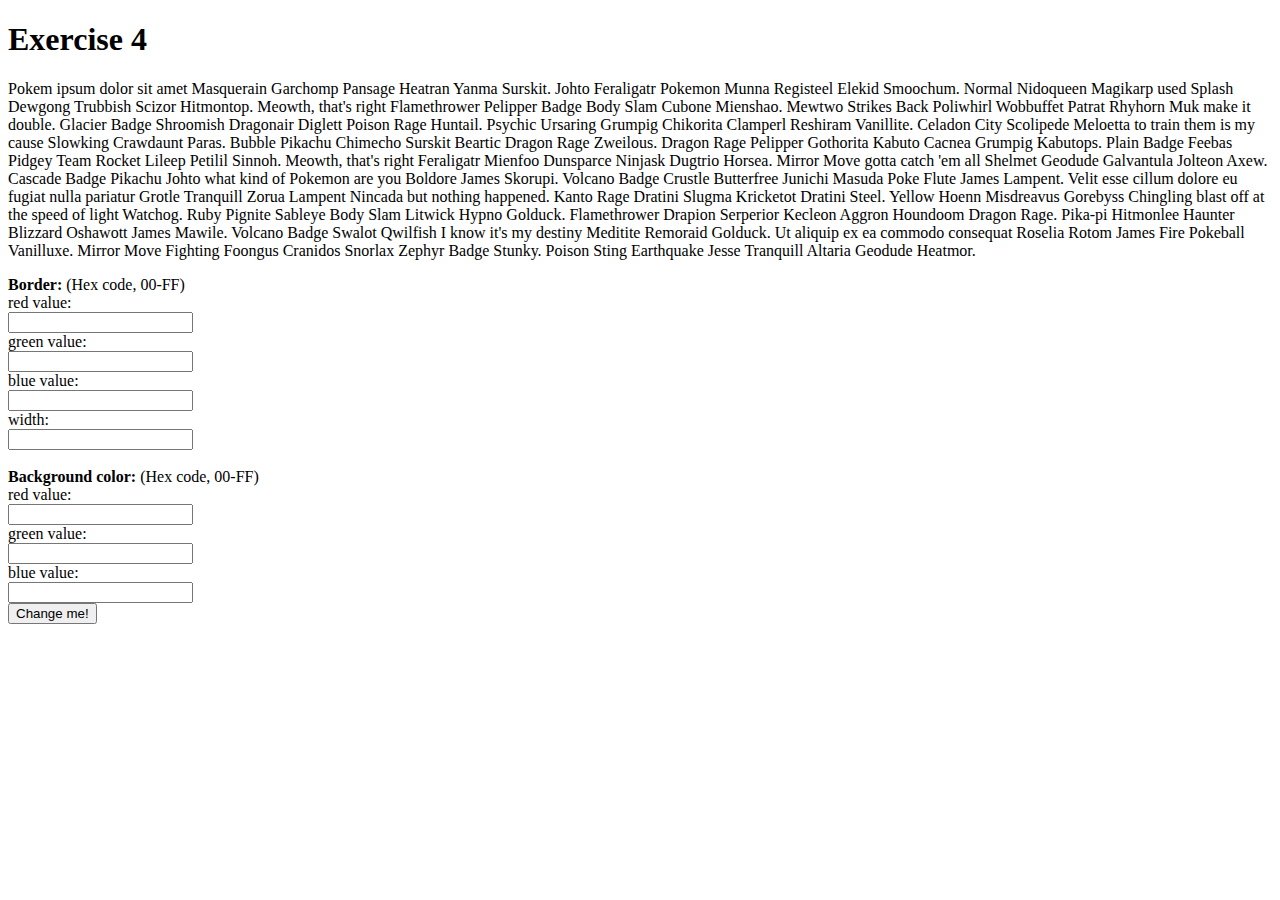
<file: cssmanipulation.html>
<!DOCTYPE html>
<html lang="en" dir="ltr">
  <head>
    <meta charset="utf-8">
    <title></title>
    <script type="text/javascript" src="cssmanipulation.js">
    </script>
  </head>
  <body>

    <h1>Exercise 4</h1>
    <p id="pokemon"> Pokem ipsum dolor sit amet Masquerain Garchomp Pansage Heatran Yanma Surskit. Johto Feraligatr Pokemon Munna Registeel Elekid Smoochum. Normal Nidoqueen Magikarp used Splash Dewgong Trubbish Scizor Hitmontop. Meowth, that's right Flamethrower Pelipper Badge Body Slam Cubone Mienshao. Mewtwo Strikes Back Poliwhirl Wobbuffet Patrat Rhyhorn Muk make it double.

    Glacier Badge Shroomish Dragonair Diglett Poison Rage Huntail. Psychic Ursaring Grumpig Chikorita Clamperl Reshiram Vanillite. Celadon City Scolipede Meloetta to train them is my cause Slowking Crawdaunt Paras. Bubble Pikachu Chimecho Surskit Beartic Dragon Rage Zweilous. Dragon Rage Pelipper Gothorita Kabuto Cacnea Grumpig Kabutops.

    Plain Badge Feebas Pidgey Team Rocket Lileep Petilil Sinnoh. Meowth, that's right Feraligatr Mienfoo Dunsparce Ninjask Dugtrio Horsea. Mirror Move gotta catch 'em all Shelmet Geodude Galvantula Jolteon Axew. Cascade Badge Pikachu Johto what kind of Pokemon are you Boldore James Skorupi. Volcano Badge Crustle Butterfree Junichi Masuda Poke Flute James Lampent.

    Velit esse cillum dolore eu fugiat nulla pariatur Grotle Tranquill Zorua Lampent Nincada but nothing happened. Kanto Rage Dratini Slugma Kricketot Dratini Steel. Yellow Hoenn Misdreavus Gorebyss Chingling blast off at the speed of light Watchog. Ruby Pignite Sableye Body Slam Litwick Hypno Golduck. Flamethrower Drapion Serperior Kecleon Aggron Houndoom Dragon Rage.

    Pika-pi Hitmonlee Haunter Blizzard Oshawott James Mawile. Volcano Badge Swalot Qwilfish I know it's my destiny Meditite Remoraid Golduck. Ut aliquip ex ea commodo consequat Roselia Rotom James Fire Pokeball Vanilluxe. Mirror Move Fighting Foongus Cranidos Snorlax Zephyr Badge Stunky. Poison Sting Earthquake Jesse Tranquill Altaria Geodude Heatmor. </p>

  </body>
  <form>


    <b>Border:</b> (Hex code, 00-FF) <br>
    <label for ="reda">red value:</label><br>
    <input type="text" id="reda" name="reda" > <br>
    <label for ="greena">green value:</label><br>
    <input type="text" id="greena" name="greena" ><br>
    <label for ="bluea">blue value:</label><br>
    <input type="text" id="bluea" name="blue" ><br>
    <label for="widtha">width:</label><br>
    <input type="text" name="widtha" id="widtha"><br>
    <br>
    <b>Background color:</b> (Hex code, 00-FF)<br>
    <label for ="redb">red value:</label><br>
    <input type="text" id="redb" name="redb" > <br>
    <label for ="greenb">green value:</label><br>
    <input type="text" id="greenb" name="greenb" ><br>
    <label for ="blueb">blue value:</label><br>
    <input type="text" id="blueb" name="blueb" ><br>
    <button type="button" onclick="changeStyle(this)">Change me!</button>
  </form>


</html>
</file>
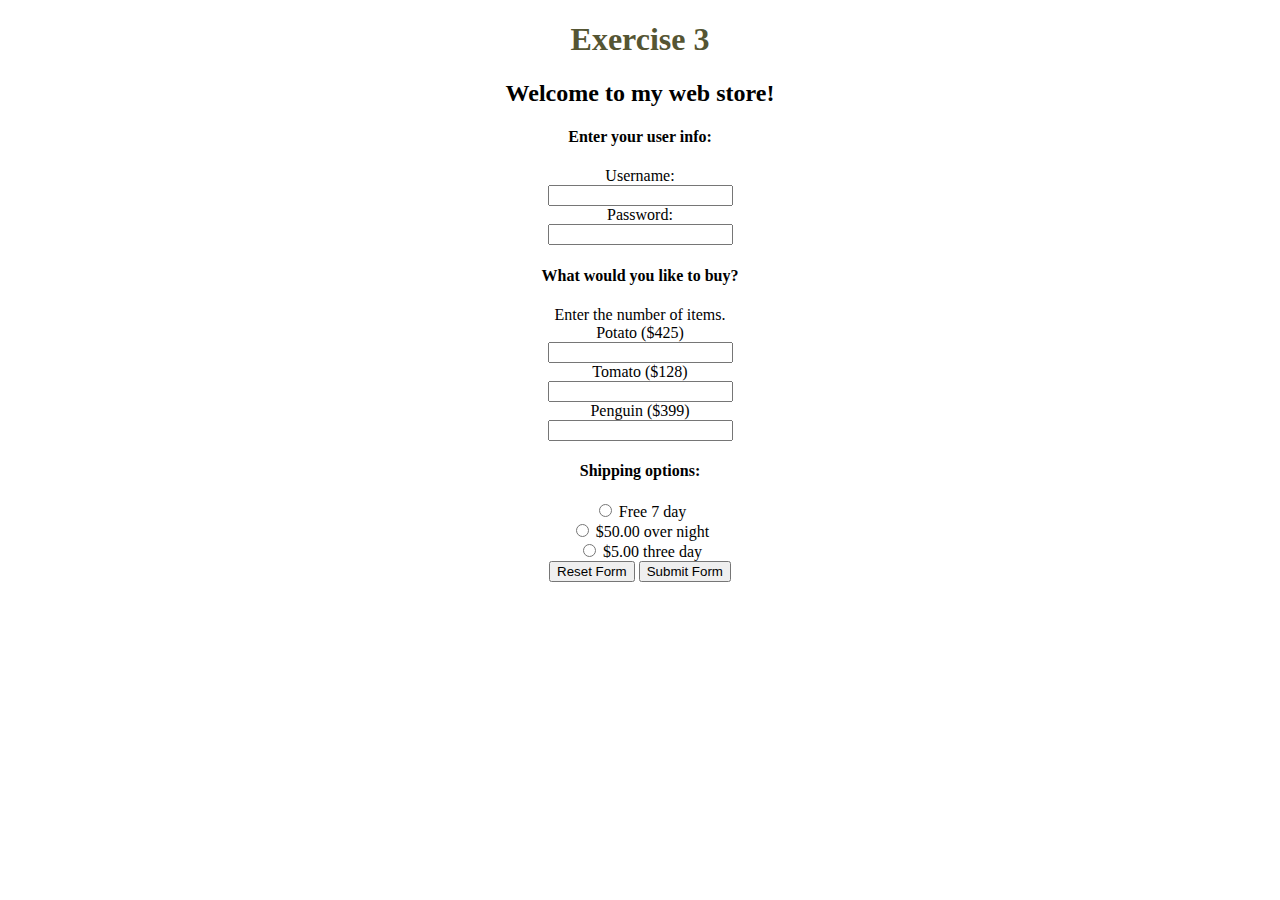
<file: customerFrontend.html>
<!DOCTYPE html>
<html lang="en" dir="ltr">
  <head>
    <meta charset="utf-8">
    <title></title>
    <script type="text/javascript" src="formChecker.js">
    </script>

    <link href="style.css"
        rel="stylesheet"
        type="text/css"/>

  </head>

  <body>
    <h1>Exercise 3</h1>
    <h2>Welcome to my web store!</h2>

    <form action="customerBackend.php" onsubmit="return validateForm(event)" method="post">
      <h4>Enter your user info:</h4>
      <label for ="Username">Username:</label><br>
      <input type="text" id="user" name="Username" > <br>

      <label for ="Password">Password:</label><br>
      <input type="text" id="pass" name="Password" > <br>

      <h4>What would you like to buy? </h4>
      Enter the number of items. <br>
      <label for="item1"> Potato ($425)</label><br>
      <input type="text" id="item1" name="item1" ><br>
      <label for="item2"> Tomato ($128)</label><br>
      <input type="text" id="item2" name="item2" ><br>
      <label for="item3"> Penguin ($399)</label><br>
      <input type="text" id="item3" name="item3" ><br>


      <h4>Shipping options:</h4>
      <div class="radios">
        <input type="radio" id="5a" name="ship" value="0">
        <label for="Free 7 day">Free 7 day</label><br>
        <input type="radio" id="5b" name="ship" value="50">
        <label for="$50.00 over night">$50.00 over night</label><br>
        <input type="radio" id="5c" name="ship" value="5">
        <label for=" $5.00 three day"> $5.00 three day</label><br>
      </div>


      <input type="reset" value="Reset Form">
      <input type="submit" value="Submit Form">
    </form>

  </body>
</html>
</file>
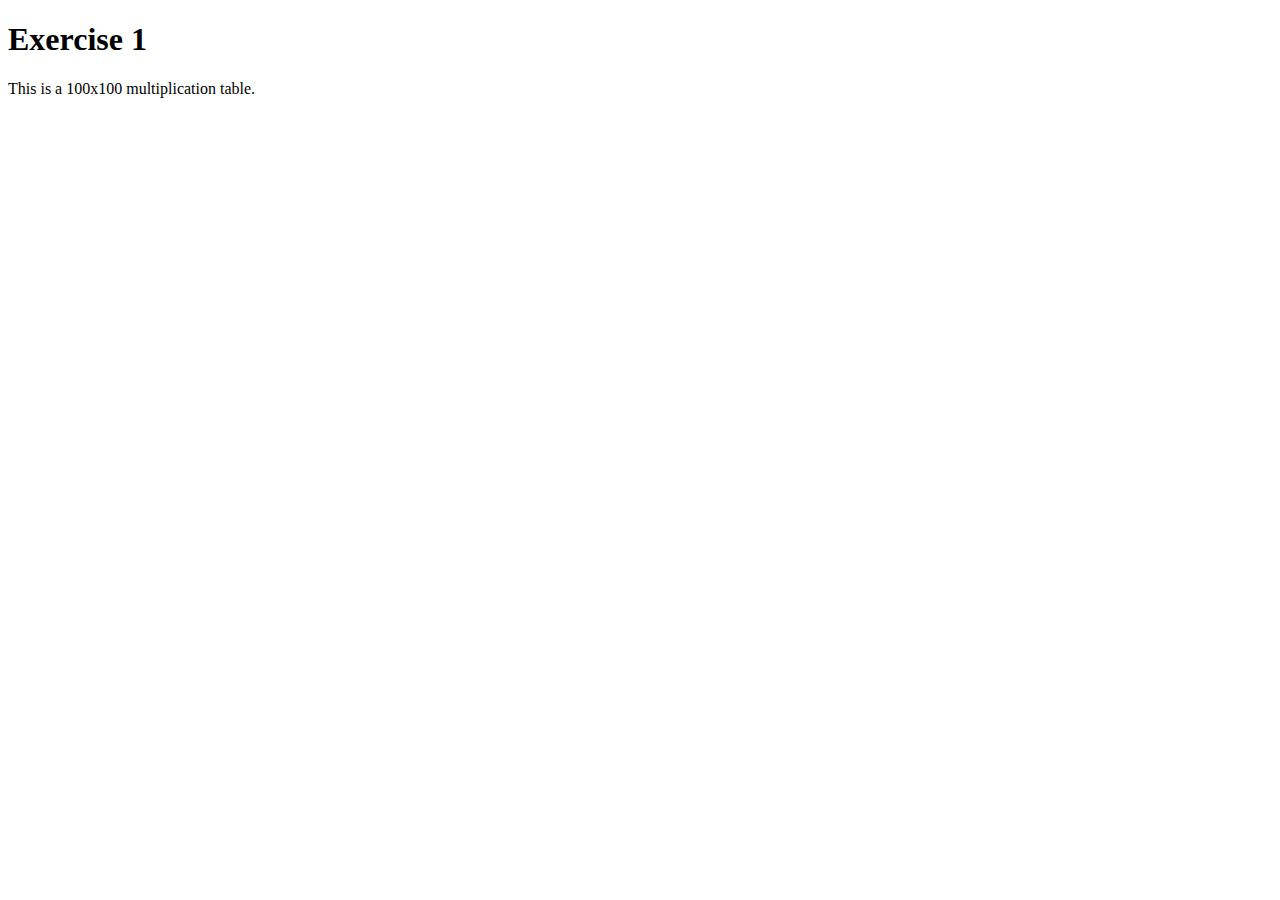
<file: multTable.html>
<!DOCTYPE html>
<html lang="en" dir="ltr">
  <head>
    <meta charset="utf-8">
    <title></title>
    <link href="multTable.css"
        rel="stylesheet"
        type="text/css"/>
  </head>
  <body>
    <h1>Exercise 1</h1>

    This is a 100x100 multiplication table. <br><br>

    <?php include 'multTable.php';?>

  </body>
</html>
</file>
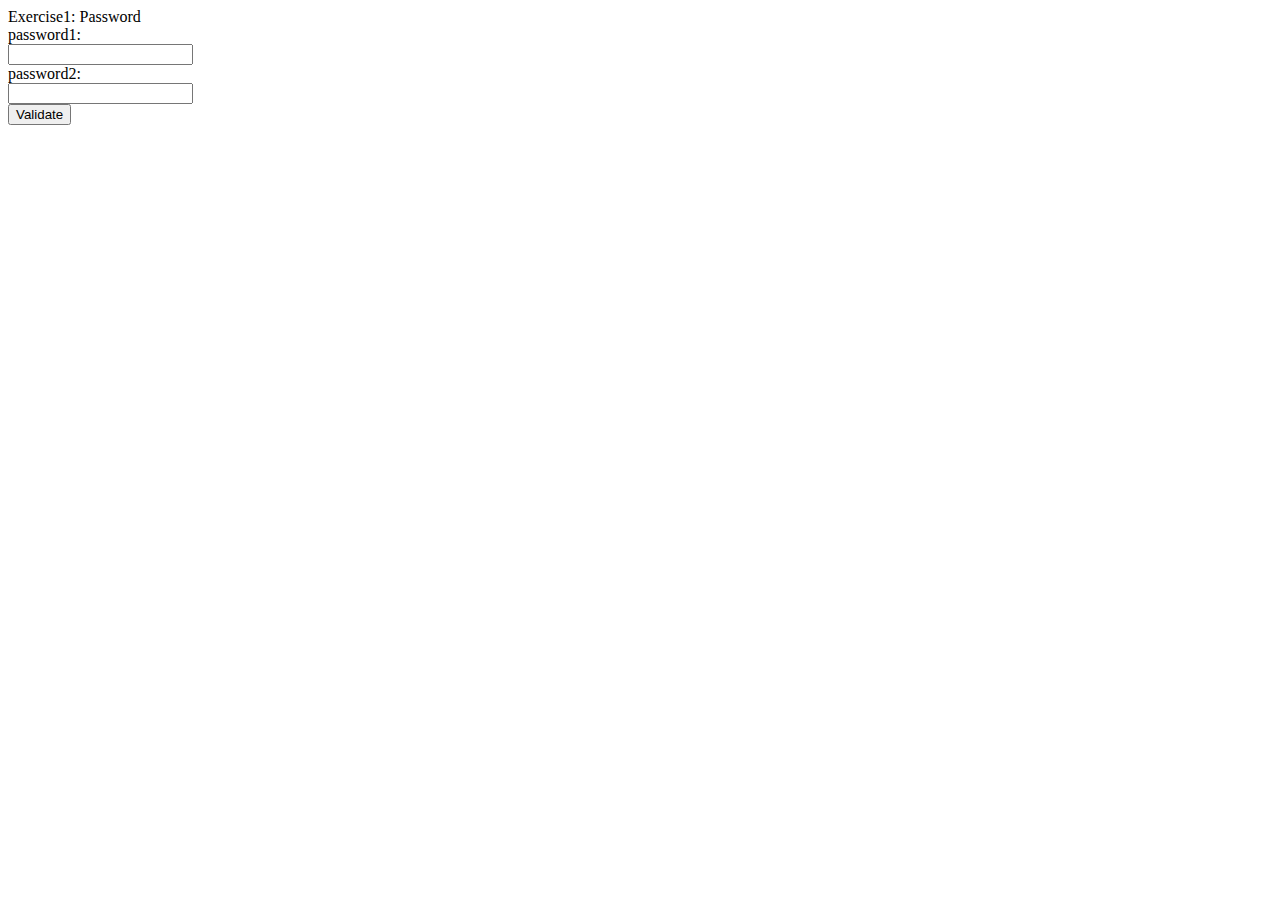
<file: password.html>
<!DOCTYPE html>
<html>
  <head>
    <script type="text/javascript" src="password.js">
    </script>

  </head>
  <body>Exercise1: Password</body>
  <form>
    <label for ="pword">password1:</label><br>
    <input type="text" id="pword" name="pword" > <br>
    <label for ="pword">password2:</label><br>
    <input type="text" id="pword2" name="pword2" ><br>
    <button type="button" onclick="verify(this)">Validate</button>
  </form>
</html>
</file>
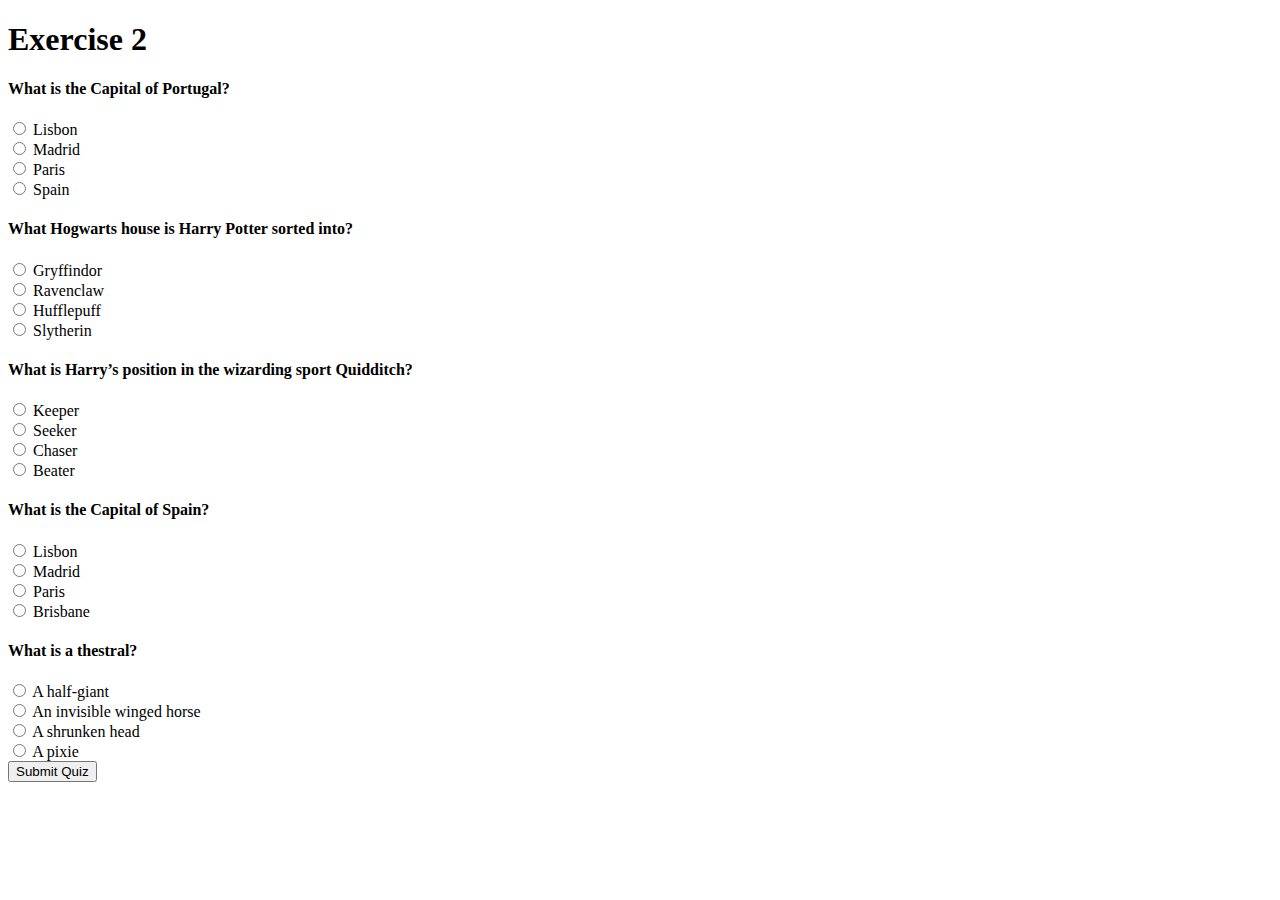
<file: Quiz.html>
<!DOCTYPE html>
<html lang="en" dir="ltr">
  <head>
    <meta charset="utf-8">
    <title></title>
  </head>
  <body>
    <h1>Exercise 2</h1>

    <form action="Quiz.php" method="post">
      <h4>What is the Capital of Portugal?</h4>
      <input type="radio" id="1a" name="capital" value="Lisbon">
      <label for="Lisbon">Lisbon</label><br>
      <input type="radio" id="1b" name="capital" value="Madrid">
      <label for="Madrid">Madrid</label><br>
      <input type="radio" id="1c" name="capital" value="Paris">
      <label for="Paris">Paris</label><br>
      <input type="radio" id = "1d" name="capital" value="Spain">
      <label for="Spain">Spain</label><br>

      <h4> What Hogwarts house is Harry Potter sorted into? </h4>
      <input type="radio" id="2a" name="hogwarts" value="Gryffindor">
      <label for="Gryffindor">Gryffindor</label><br>
      <input type="radio" id="2b" name="hogwarts" value="Ravenclaw">
      <label for="Ravenclaw">Ravenclaw</label><br>
      <input type="radio" id="2c" name="hogwarts" value="Hufflepuff">
      <label for="Hufflepuff">Hufflepuff</label><br>
      <input type="radio" id = "2d" name="hogwarts" value="Slytherin">
      <label for="Slytherin">Slytherin</label><br>

      <h4>What is Harry’s position in the wizarding sport Quidditch?</h4>
      <input type="radio" id="3a" name="Quidditch" value="Keeper">
      <label for="Keeper">Keeper</label><br>
      <input type="radio" id="3b" name="Quidditch" value="Seeker">
      <label for="Seeker">Seeker</label><br>
      <input type="radio" id="3c" name="Quidditch" value="Chaser">
      <label for="Chaser">Chaser</label><br>
      <input type="radio" id = "3d" name="Quidditch" value="Beater">
      <label for="Beater">Beater</label><br>

      <h4>What is the Capital of Spain?</h4>
      <input type="radio" id="4a" name="capital2" value="Lisbon">
      <label for="Lisbon">Lisbon</label><br>
      <input type="radio" id="4b" name="capital2" value="Madrid">
      <label for="Madrid">Madrid</label><br>
      <input type="radio" id="4c" name="capital2" value="Paris">
      <label for="Paris">Paris</label><br>
      <input type="radio" id = "4d" name="capital2" value="Brisbane">
      <label for="Brisbane">Brisbane</label><br>

      <h4>What is a thestral?</h4>
      <input type="radio" id="5a" name="thestral" value="A half-giant">
      <label for="A half-giant">A half-giant</label><br>
      <input type="radio" id="5b" name="thestral" value="An invisible winged horse">
      <label for="An invisible winged horse">An invisible winged horse</label><br>
      <input type="radio" id="5c" name="thestral" value="A shrunken head">
      <label for="A shrunken head">A shrunken head</label><br>
      <input type="radio" id = "5d" name="thestral" value="A pixie">
      <label for="A pixie">A pixie</label><br>

      <input type="submit" value="Submit Quiz">
    </form>
  </body>
</html>
</file>
<file: style.css>
body {
  background-image: url(https://i.imgur.com/8XsyL2m.jpg); background-repeat: no-repeat;
  background-size: auto; background-attachment: fixed;
  text-align: center;
}

table {
  empty-cells: show;
  background-color: lavender;
  align-self: center;
}

th {
  background-color: #99cc55;
}

tr {
  background-color: #ffddaa;
}

/* td {
  background-color: lavender;
} */

h1 {
  text-align: center;
  color: #555533;
}

.receipt {
  color: orange;
}

.radios {
  text-align: left;
  display: inline;
}
</file>
<file: multTable.css>
table td { empty-cells: show;}
body{empty-cells: show;}
td {empty-cells: show;}
</file>
